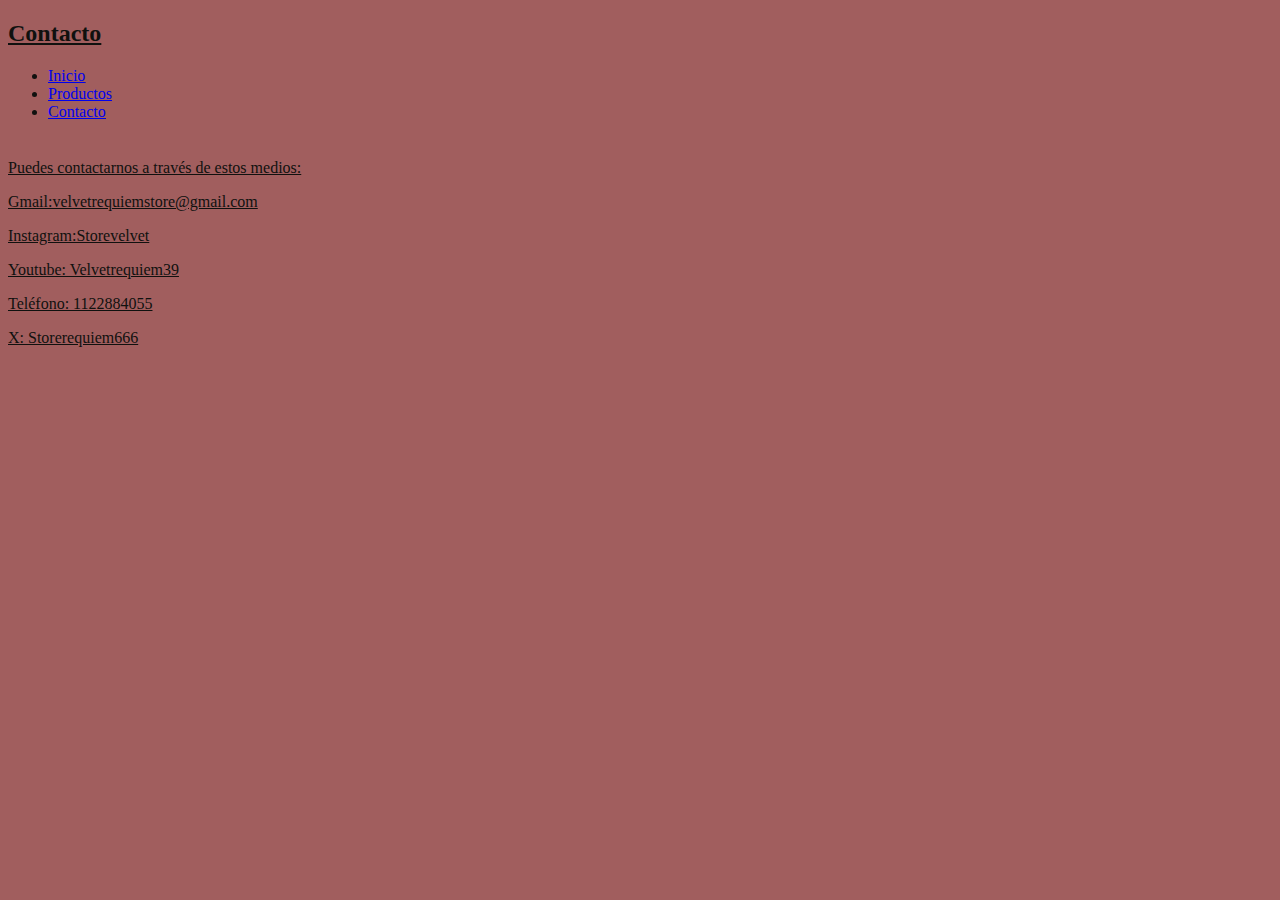
<file: Contactos.html>
<!DOCTYPE html>
<html lang="en">
<head>
    <meta charset="UTF-8">
    <meta name="viewport" content="width=device-width, initial-scale=1.0">
  <h2>Contacto</h2>

<nav>
    <ul>
      <li><a href="index.html">Inicio</a></li> 
      <li><a href="Productos.html">Productos</a></li>
      <li><a href="Contactos.html">Contacto</a></li>
    </ul>
  </nav>


 <style>
        body {
            background-color: #a15e5e; 
            color: #10110f; 
            font-family: "Edu QLD Beginner",cursive;
        font-optical-sizing:inherit;
        text-align:left;
       font: weight 100px;
       text-decoration: underline;
      }
         
      .colore {
    color: gold;
  }

.contact-info {
            max-width: 700px;
            margin: 15px;
            padding: 3px;
          border-radius: 70px;
      }
    </style>
</head>
<body>

  <div class="contact-info"></div>
  <p> Puedes contactarnos a través de estos medios: </p>
<p>Gmail:velvetrequiemstore@gmail.com</p>
   <p>Instagram:Storevelvet</p> 
    <p>Youtube: Velvetrequiem39</p>
    <p>Teléfono: 1122884055</p>
    <p>X: Storerequiem666</p>
</p>

</head>
</file>
